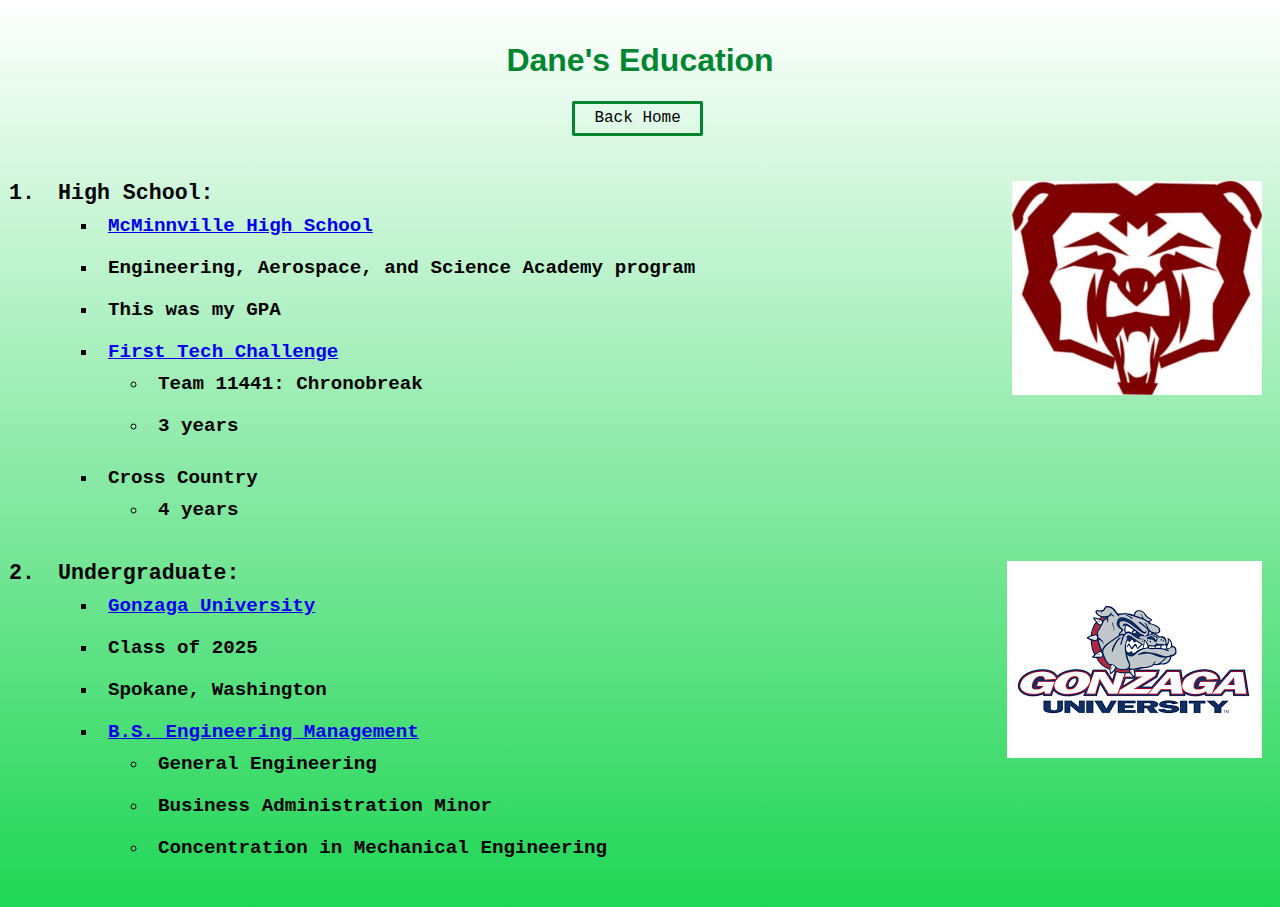
<file: education.html>
<html>

<head>  
    <title>Dane's Education</title>  
    <link rel="stylesheet" type="text/css" href="style.css">
</head>

<body>
    <div class="topdiv">
        <h1>Dane's Education</h1>
        <a href="danefoster.html" class="button1">Back Home</a>
    </div>
    <ol>
        <li>High School: <img src="MHSGrizzly.jpg" style="float:right" width="250" >
            <ul>
                <li><a href="https://mhs.msd.k12.or.us/">McMinnville High School</a></li>
                <li>Engineering, Aerospace, and Science Academy program</li>
                <li>This was my GPA</li>
                <li><a href="https://sites.google.com/msd.oregonk-12.net/11441chronobreak/home">First Tech Challenge</a>
                    <ul>
                        <li>Team 11441: Chronobreak</li>
                        <li>3 years</li>
                    </ul>
                </li>
                <li>Cross Country
                    <ul><li>4 years</li></ul>
                </li>
            </ul>
        </li>
        <li>Undergraduate: <img src="GonzagaUniversityBulldog.png" style="float:right" wdith="250">
            <ul>
                <li><a href="https://www.gonzaga.edu/">Gonzaga University</a></li>
                <li>Class of 2025</li>
                <li>Spokane, Washington</li>
                <li><a href="https://www.gonzaga.edu/school-of-engineering-applied-science/degrees-and-programs/engineering-management">B.S. Engineering Management</a>
                    <ul>
                        <li>General Engineering</li>
                        <li>Business Administration Minor</li>
                        <li>Concentration in Mechanical Engineering</li>
                    </ul>
                </li>
            </ul>
        </li>

    </ol>
</body>

</html>
</file>
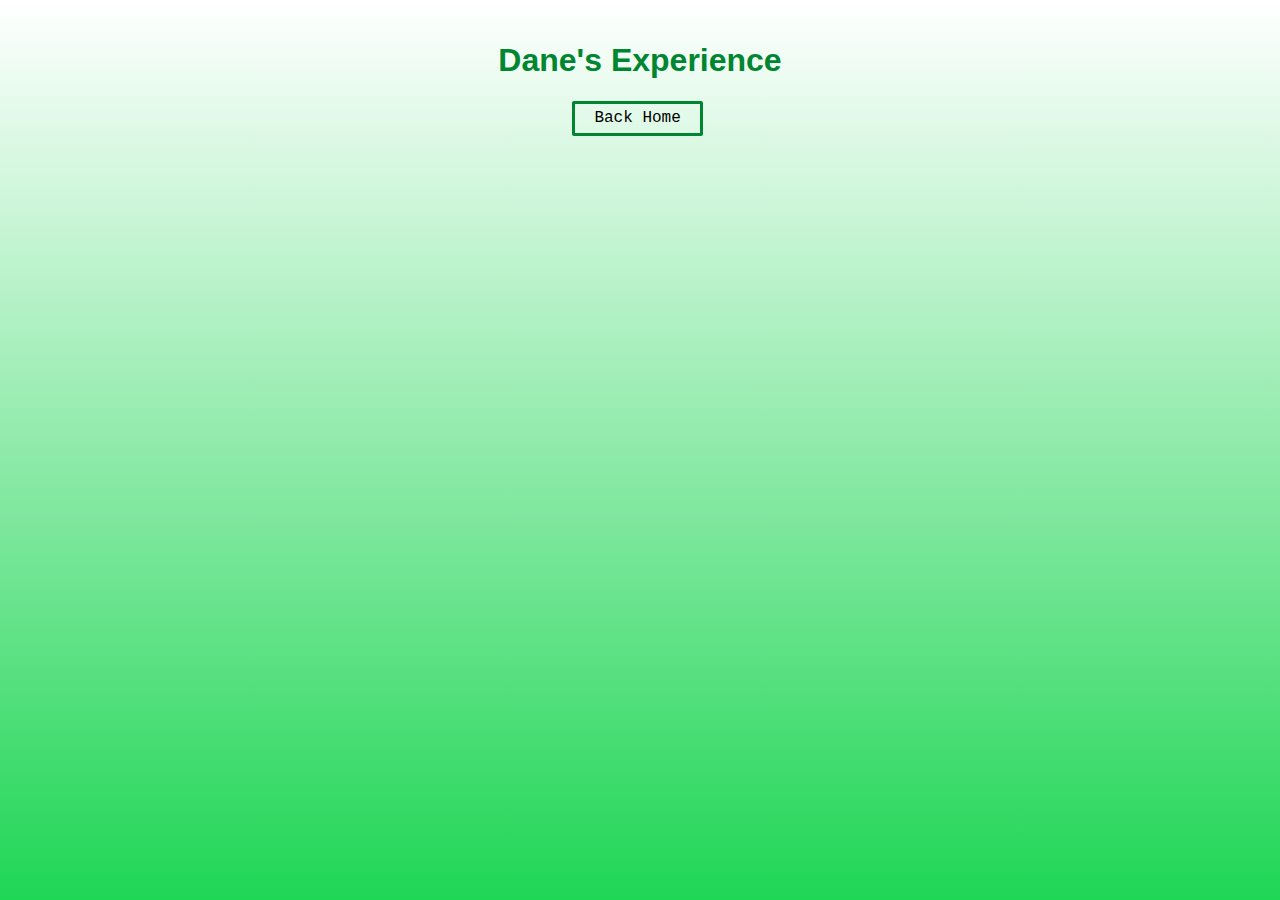
<file: experience.html>
<html>

<head>  
    <title>Dane's Experience</title>  
    <link rel="stylesheet" type="text/css" href="style.css">
</head>

<body>
    <div class="topdiv">
    <h1>Dane's Experience</h1>
    <a href="danefoster.html" class="button1">Back Home</a>
    </div>
    
    <h2></h2>


</body>

</html>
</file>
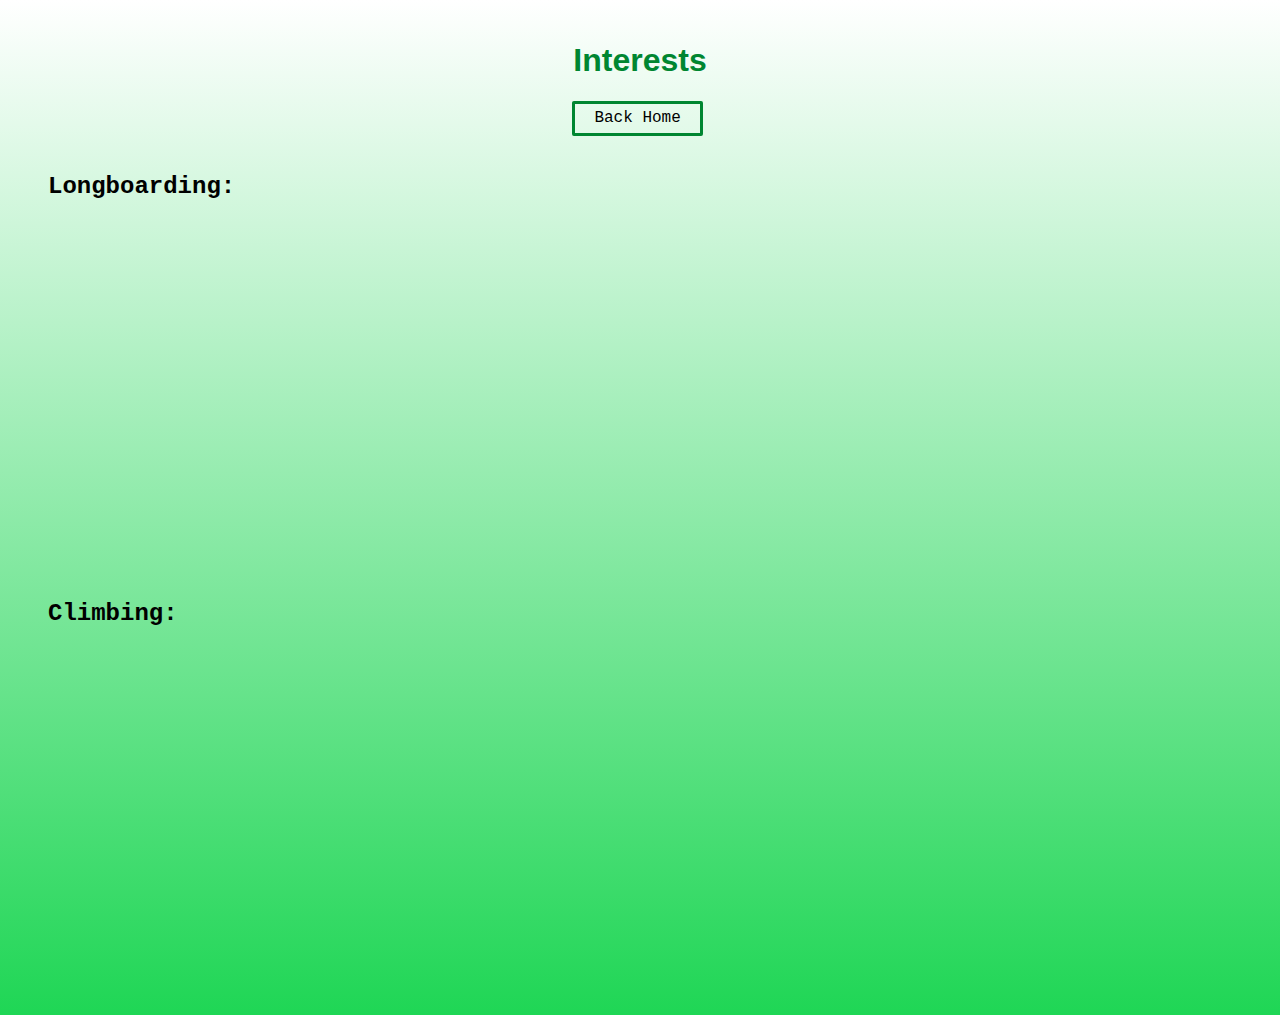
<file: interests.html>
<html>

<head>  
    <title>Dane's Interests</title>  
    <link rel="stylesheet" type="text/css" href="style.css">
</head>

<body>
    <div class="topdiv">
        <h1>Interests</h1>
        <a href="danefoster.html" class="button1">Back Home</a>
    </div>
    
    <h2 style="padding-left:40px">Longboarding:</h2>
    <iframe width="640" height="360" src="https://www.youtube.com/embed/h7L-i5CO1Ow" title="Longboard dancing BEST OF 2021" frameborder="0" allow="accelerometer; autoplay; clipboard-write; encrypted-media; gyroscope; picture-in-picture; web-share" allowfullscreen></iframe>
    <br>

    <h2 style="padding-left: 40px;">Climbing:</h2>
    <iframe width="640" height="360" src="https://www.youtube.com/embed/8cWDG048JJ4" title="Indoor Rock Climbing &amp; Bouldering Compilation Pt. 2" frameborder="0" allow="accelerometer; autoplay; clipboard-write; encrypted-media; gyroscope; picture-in-picture; web-share" allowfullscreen></iframe>
    <br>


</body>

</html>
</file>
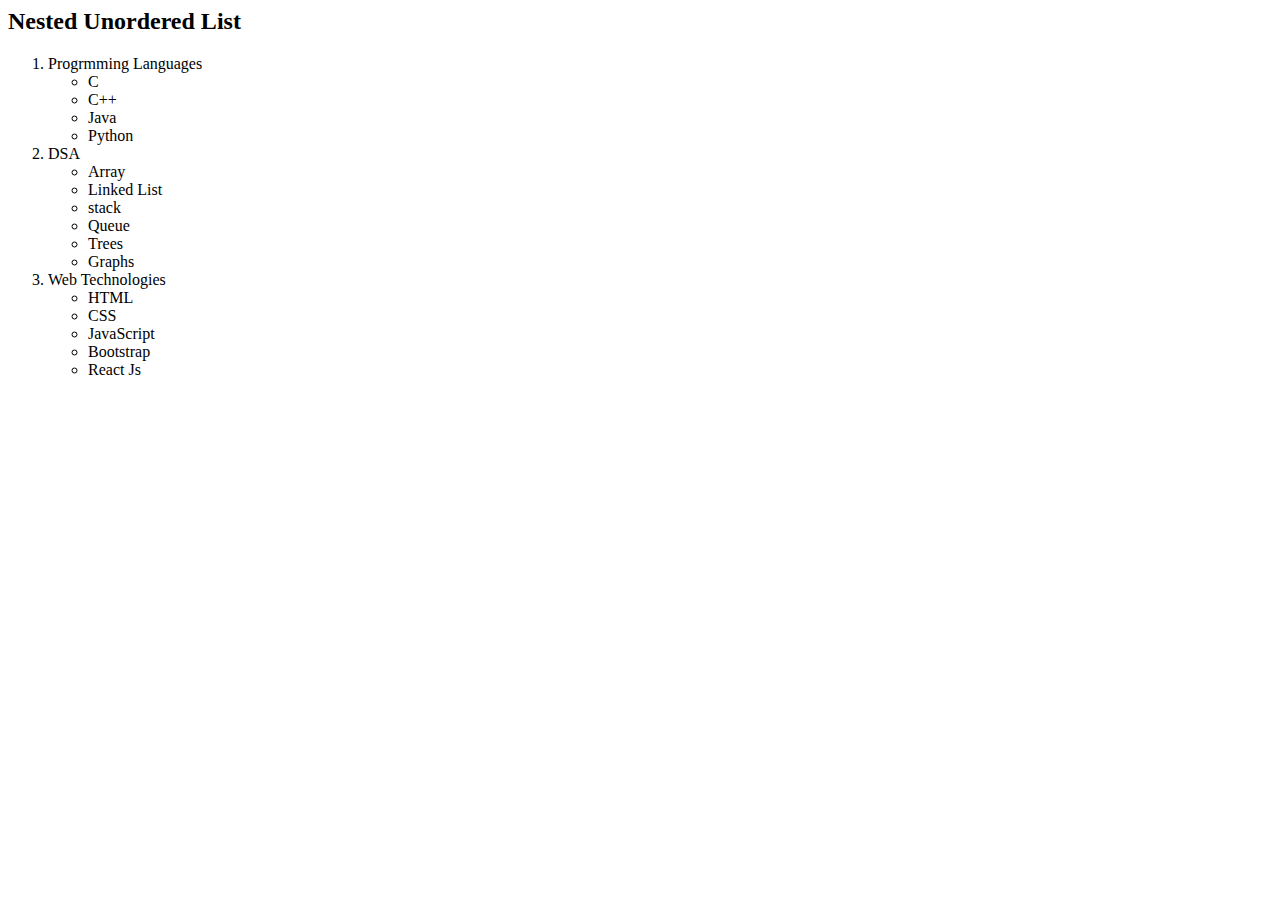
<file: listtest.html>
<html>
<head>
  <title> Unordered List </title>
  <!-- <link rel="stylesheet" type="text/css" href="style.css"> -->
</head>
<body>
  <h2>Nested Unordered List</h2>

  <ol>
      <li>Progrmming Languages</li>
      <ul>
        <li>C</li>
        <li>C++</li>
        <li>Java</li>
        <li>Python</li>
      </ul>
      <li>DSA</li>
      <ul>
        <li>Array</li>
        <li>Linked List</li>
        <li>stack</li>
        <li>Queue</li>
        <li>Trees</li>
        <li>Graphs</li>
      </ul>
      <li>Web Technologies</li>
      <ul>
        <li>HTML</li>
        <li>CSS</li>
        <li>JavaScript</li>
        <li>Bootstrap</li>
        <li>React Js</li>
      </ul>
  </ol>

</body>
</html>
</file>
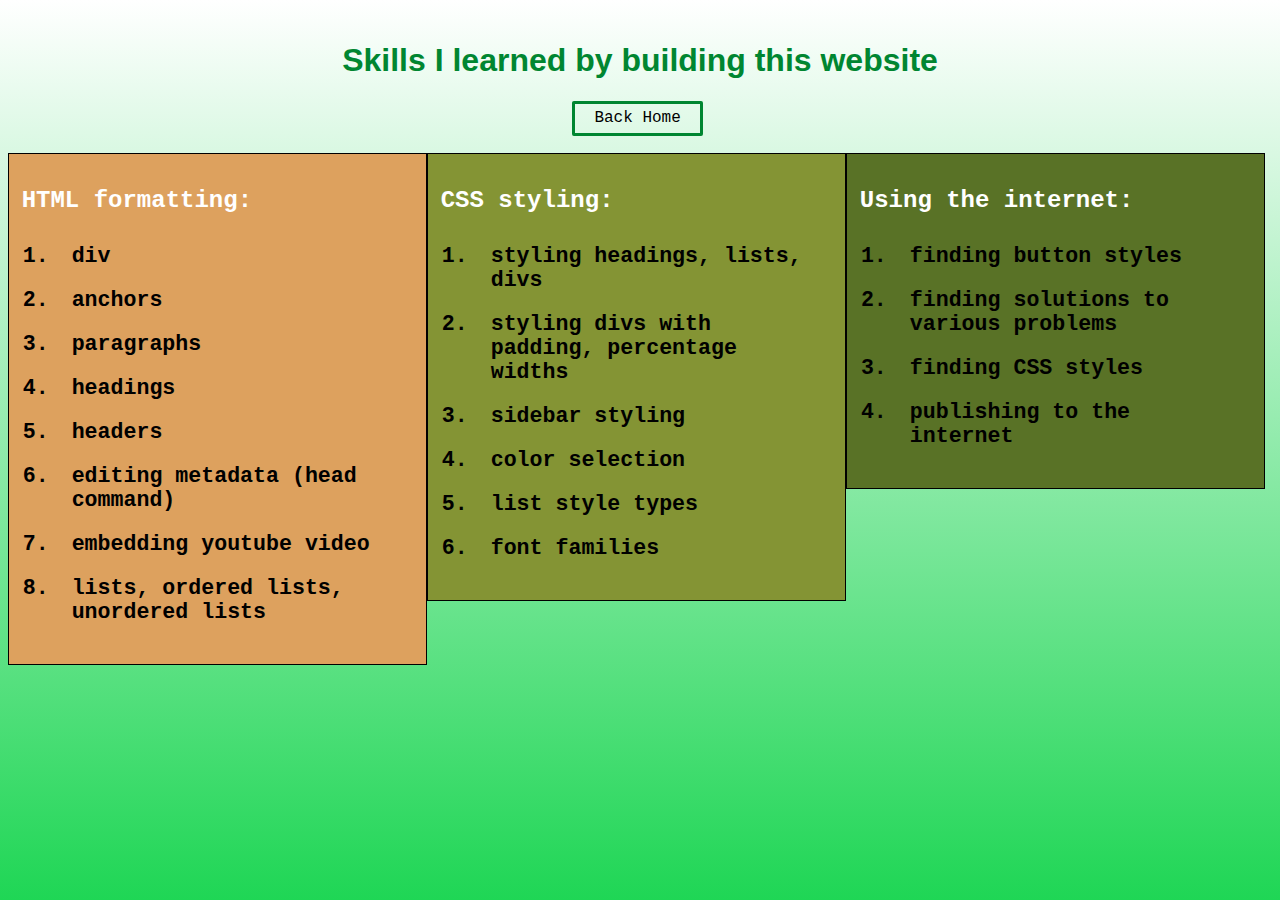
<file: skillslearned.html>
<html>

<head>  
    <title>Skills Learned</title>  
    <link rel="stylesheet" type="text/css" href="style.css">
</head>

<body>
    <div class="topdiv">
        <h1>Skills I learned by building this website</h1>
        <a href="danefoster.html" class="button1">Back Home</a>
    </div>

    <div class="leftdiv">
        <h2>HTML formatting:</h1>
        <ol>
            <li>div</li>
            <li>anchors</li>
            <li>paragraphs</li>
            <li>headings</li>
            <li>headers</li>
            <li>editing metadata (head command)</li>
            <li>embedding youtube video</li>
            <li>lists, ordered lists, unordered lists</li>
        </ol>
    </div>

    <div class="middlediv">
        <h2>CSS styling:</h2>
        <ol>
            <li>styling headings, lists, divs</li>
            <li>styling divs with padding, percentage widths</li>
            <li>sidebar styling</li>
            <li>color selection</li>
            <li>list style types</li>
            <li>font families</li>
        </ol>
    </div>    
    
    <div class="rightdiv">
        <h2>Using the internet:</h2>
        <ol>
            <li>finding button styles</li>
            <li>finding solutions to various problems</li>
            <li>finding CSS styles</li>
            <li>publishing to the internet</li>

        </ol>
    </div>

</body>


</html>
</file>
<file: style.css>
h1 {
  color: #008631;
  font-size: xx-large;
  font-family: Arial, sans-serif;
  text-align: center;
}

p {
  color: rgb(0, 0, 0);
  font-size: 16px;
  font-family: Georgia, sans-serif;
  line-height: 1.5;
  text-indent: 50px;
}

ol {
  font-size:large;
  /*list-style-type: decimal;*/
}

ul{
  font-size:medium;
  list-style-type:square;
}

li {
  color: rgb(0, 0, 0);
  padding: 10px;
  font-size: larger;
  font-weight: bold;
  /*list-style-type:; */
}

li ul li ul li{
  list-style-type: circle;
}


body {
  background-image: linear-gradient(to bottom, #ffffff, #1fd655);
  font-family:'Courier New', Courier, monospace;
  
}

.sidebar {
  float: left;
  width: 20%;
  margin-right: 20px;
  height: 100%;
  line-height: 2em;
}

.center{
  display: block;
  margin-left: auto;
  margin-right: auto;
  
}

.crop {
  clip-path: inset(20px 50px 10px 0 round 10px);
}

.center {
  text-align: center;
}

a.button1 {
  display:inline-block;
  padding:0.35em 1.2em;
  border:0.2em solid #008631;
  margin:0 0.3em 0.3em 0;
  border-radius:0.12em;
  box-sizing: border-box;
  text-decoration:none;
  font-family:inherit;
  font-weight:300;
  color:#000000;
  text-align:center;
  transition: all 0.2s;
  }
  a.button1:hover{
  color:#000000;
  background-color:#00c04b;
  color:white;
  }
  @media all and (max-width:30em){
  a.button1 {
    display:block;
    margin:0.4em auto;
  }
}

.leftdiv {
float: left;
background-color:#dda15e;
border: 1px solid black;
width: 31%;
}

.middlediv {
float: left;
background-color:#849434;
border: 1px solid black;
width: 31%;
}

.rightdiv {
float: left;
background-color:#597226;
border: 1px solid black;
width: 31%;
}

div {
padding : 1%;
color: white;
/* background-color:grey; */
/* width: 28%;*/
}

.topdiv {
  float: top;
  text-align: center;
}

iframe {
  padding-left: 40px;
}
</file>
